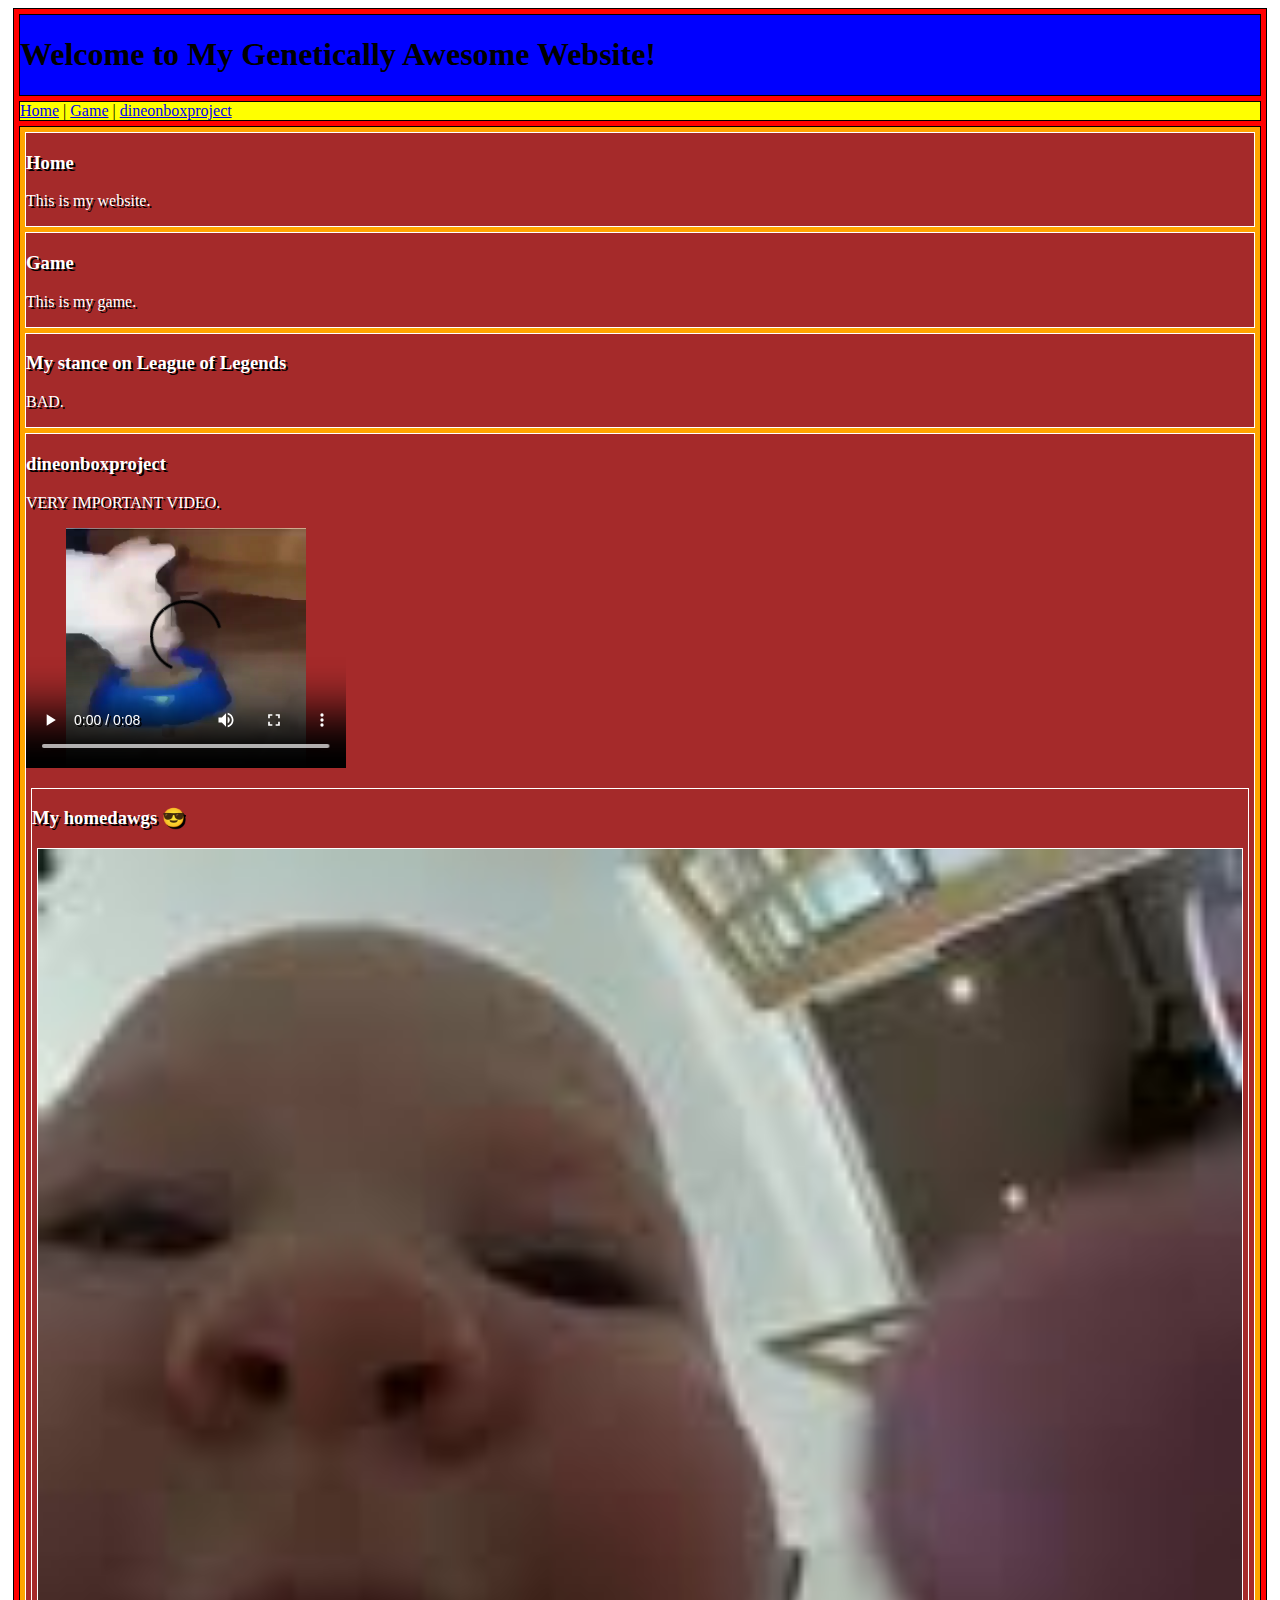
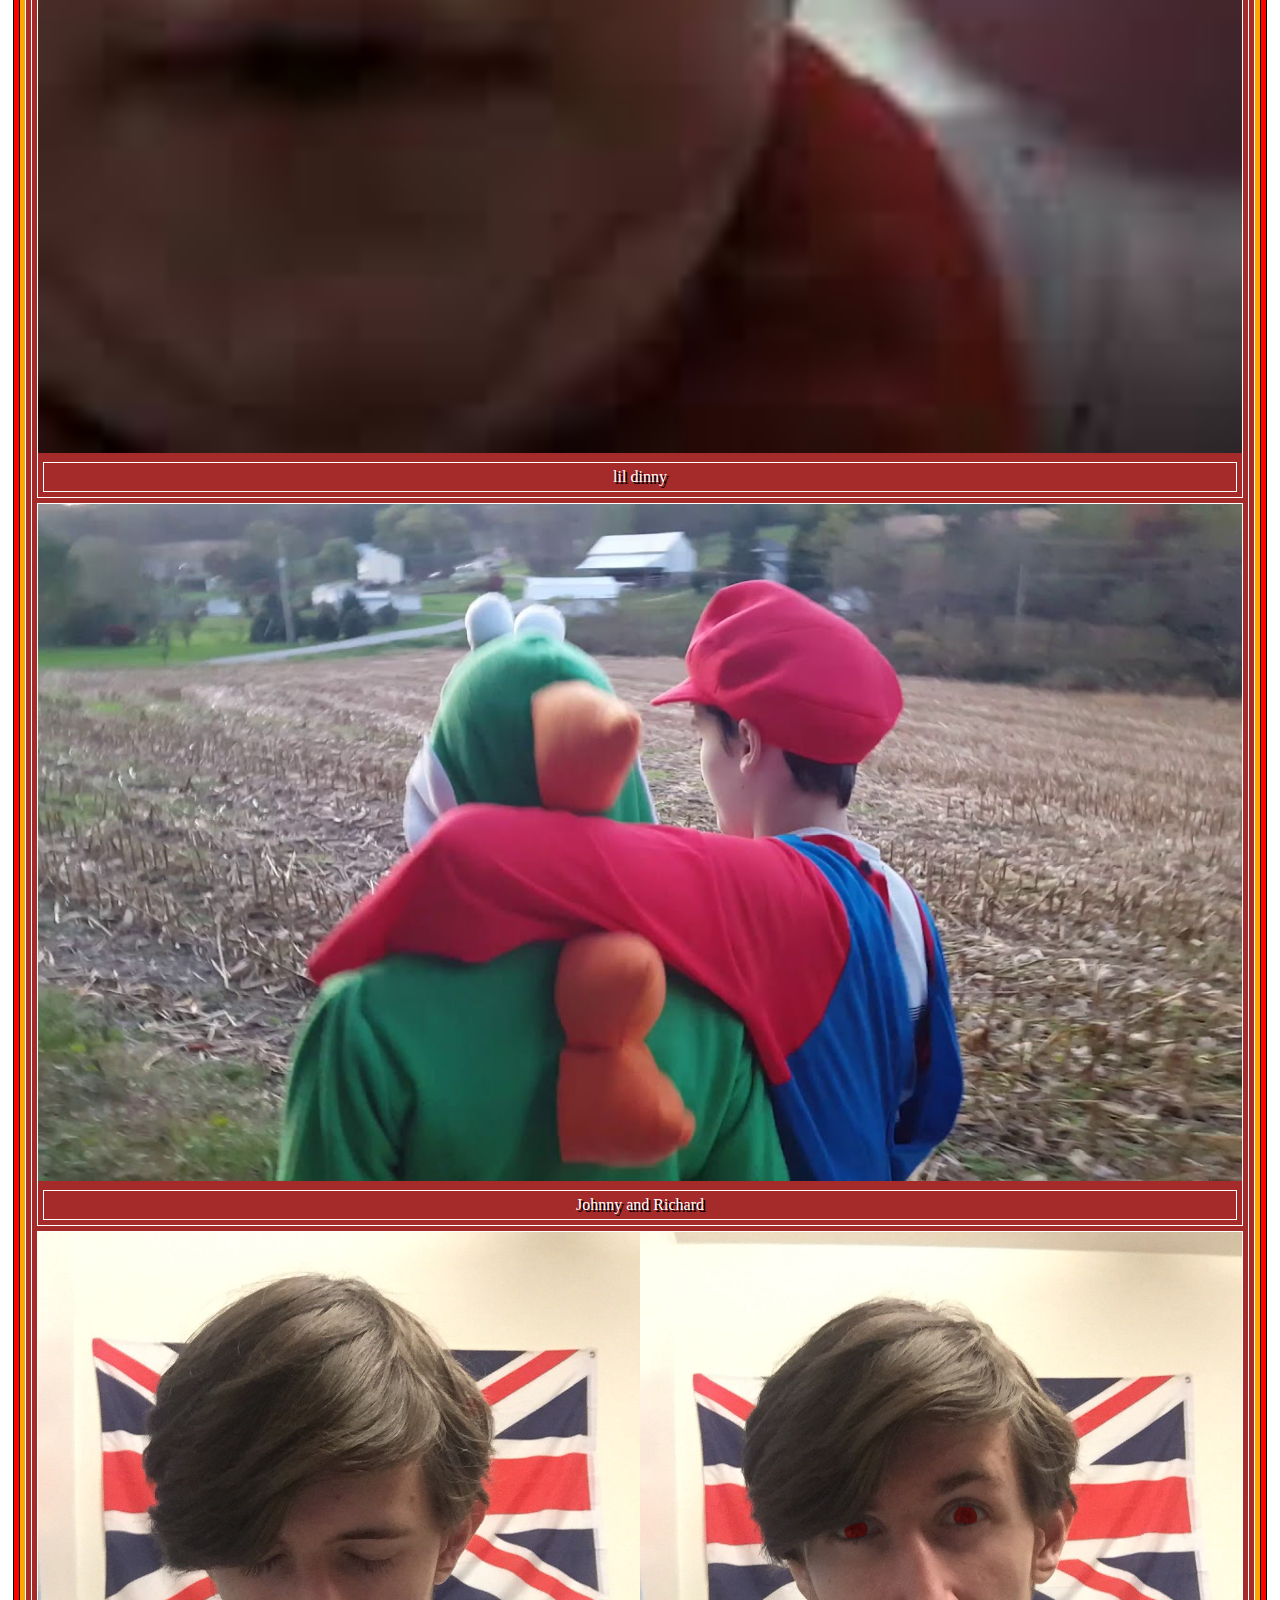
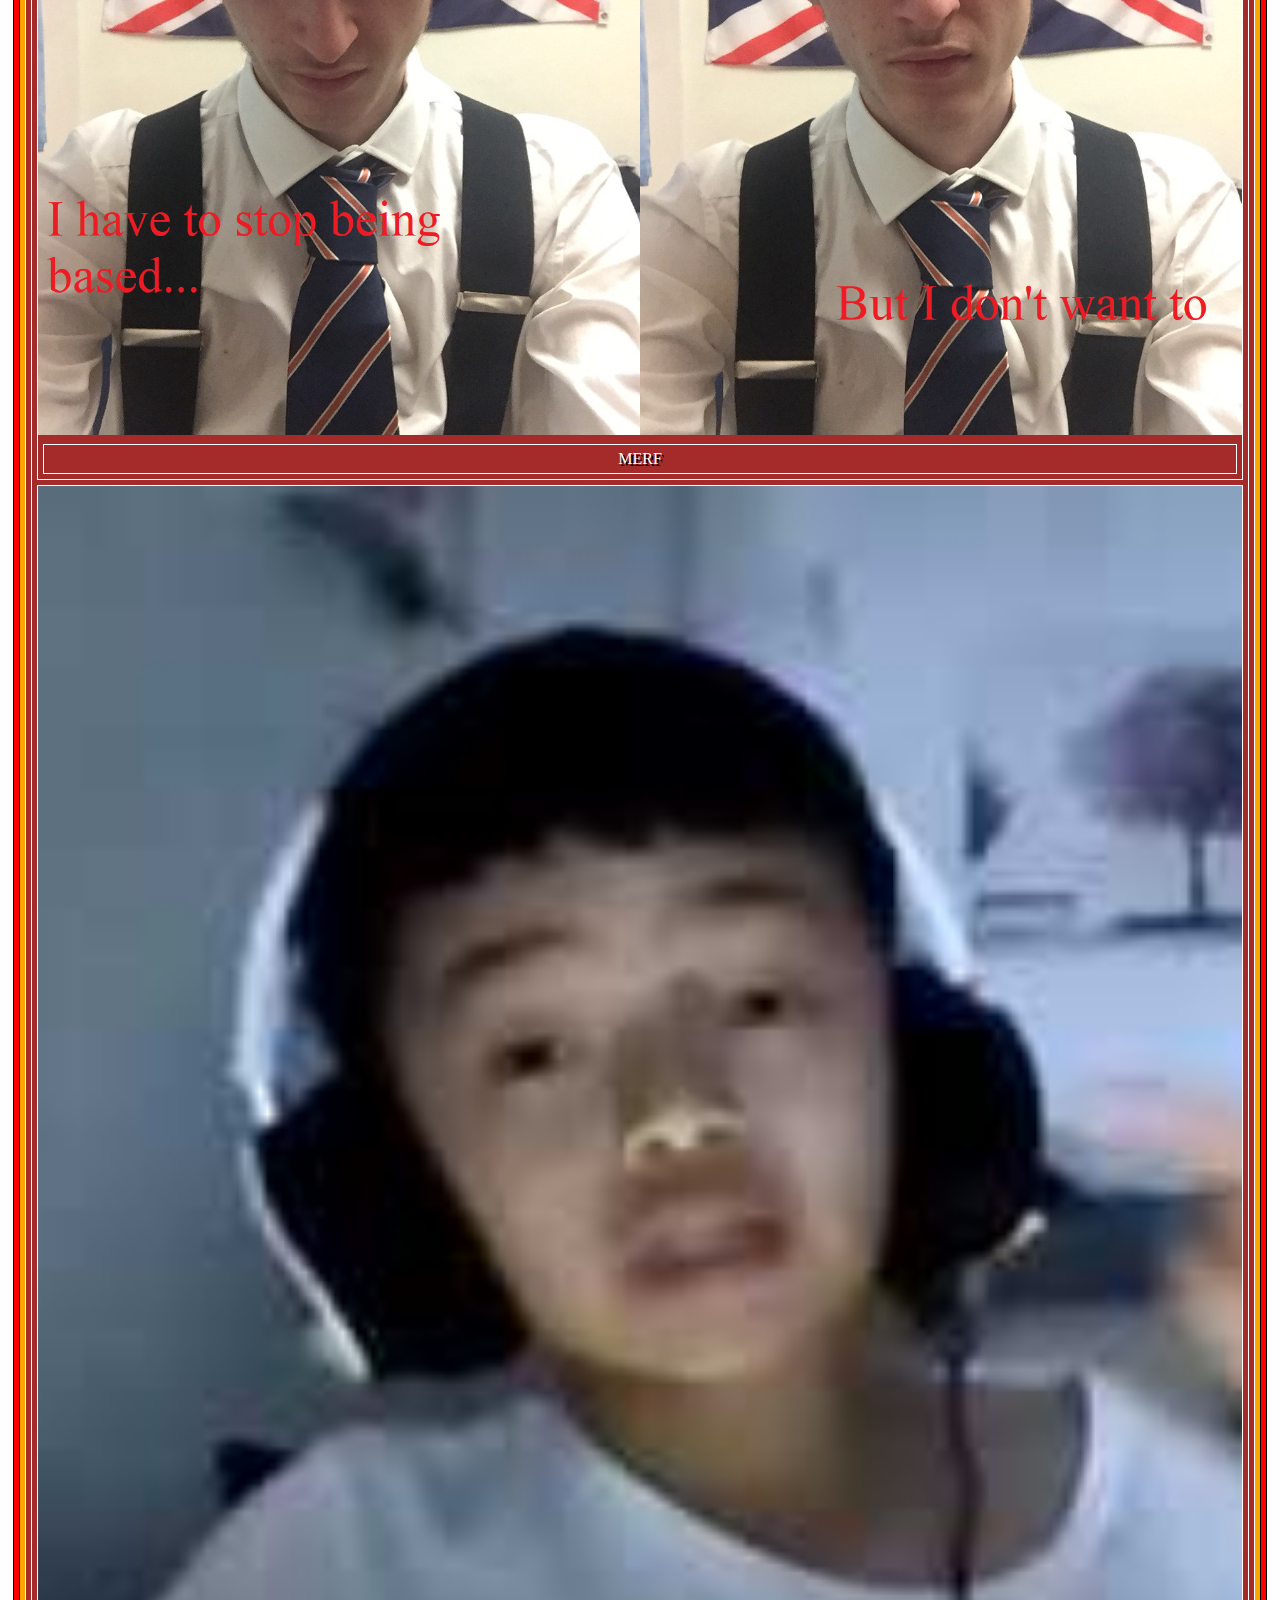
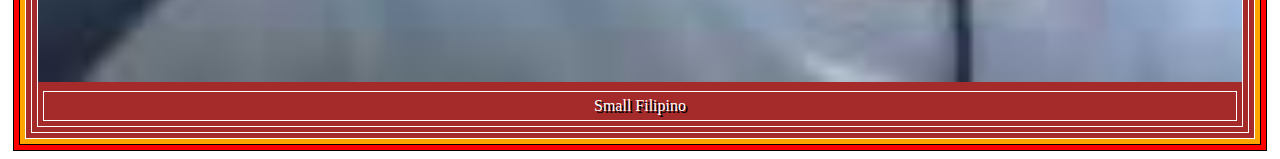
<file: noon/www/index.html>
<!DOCTYPE html>
<html lang="en" dir="ltr">

    <head>
        <meta charset="utf-8">
        <title>Get to School 2: Electric Boogaloo</title>
        <link rel="stylesheet" href="css/master.css">
    </head>

    <body>
        <div id="content">
            <div id="headerBox">
                <h1>Welcome to My Genetically Awesome Website!</h1>
            </div>
            <div id="linksBox">
                <a href="index.html">Home</a> |
                <a href="game.html">Game</a> |
                <a href="dineonbox.net">dineonboxproject</a>
            </div>
            <div id="paraBoxes">
                <div class="paraBox">
                    <h3>Home</h3>
                    <p>This is my website.</p>
                </div>
                <div class="paraBox">
                    <h3>Game</h3>
                    <p>This is my game.</p>
                </div>
                <div class="paraBox">
                    <h3>My stance on League of Legends</h3>
                    <p>BAD.</p>
                </div>

                <div class="paraBox">
                    <h3>dineonboxproject</h3>
                    <p>VERY IMPORTANT VIDEO.</p>
                    <p><video width="320" height="240" controls>
                      <source src="myvideo.mp4" type="video/mp4">
                      </video>
                    </p>
                    <div class="paraBox">
                        <h3>My homedawgs &#128526;</h3>
                        <div class="gallery">
                            <img src="joe.jfif" alt="DINEON" width="600" height="400">
                          <div class="desc">lil dinny</div>
                        </div>

                        <div class="gallery">
                            <img src="sad.jpg" alt="JOHN" width="1200" height="400">
                          <div class="desc">Johnny and Richard</div>
                        </div>

                        <div class="gallery">
                            <img src="image0.png" alt="FRANK" width="600" height="400">
                          <div class="desc">MERF</div>
                        </div>

                        <div class="gallery">
                            <img src="judiel.png" alt="THE dome" width="600" height="400">
                          <div class="desc">Small Filipino</div>
                      </div>
            </div>
    </body>

</html>
</file>
<file: noon/www/css/master.css>
div {
  border-style: solid;
  border-width: 1px;
  margin: 5px;
}

#content {
  background-color: red;
}

#headerBox {
  background-color: blue;
}

#linksBox {
  background-color: yellow;
}

#paraBoxes {
  background-color: orange;
}

.paraBox {
  background-color: brown;
  font-family: fantasy;
  color: white;
  text-shadow: 2px 2px black;

 #gallery {
     margin: 5px;
     border: 1px solid #ccc;
     float: right;
     width: 300px;
   }

   div.gallery:hover {
     border: 1px solid #777;
   }

   div.gallery img {
     width: 100%;
     height: 100%;
   }

   div.desc {
     padding: 5px;
     text-align: center;
   }
 }
</file>
